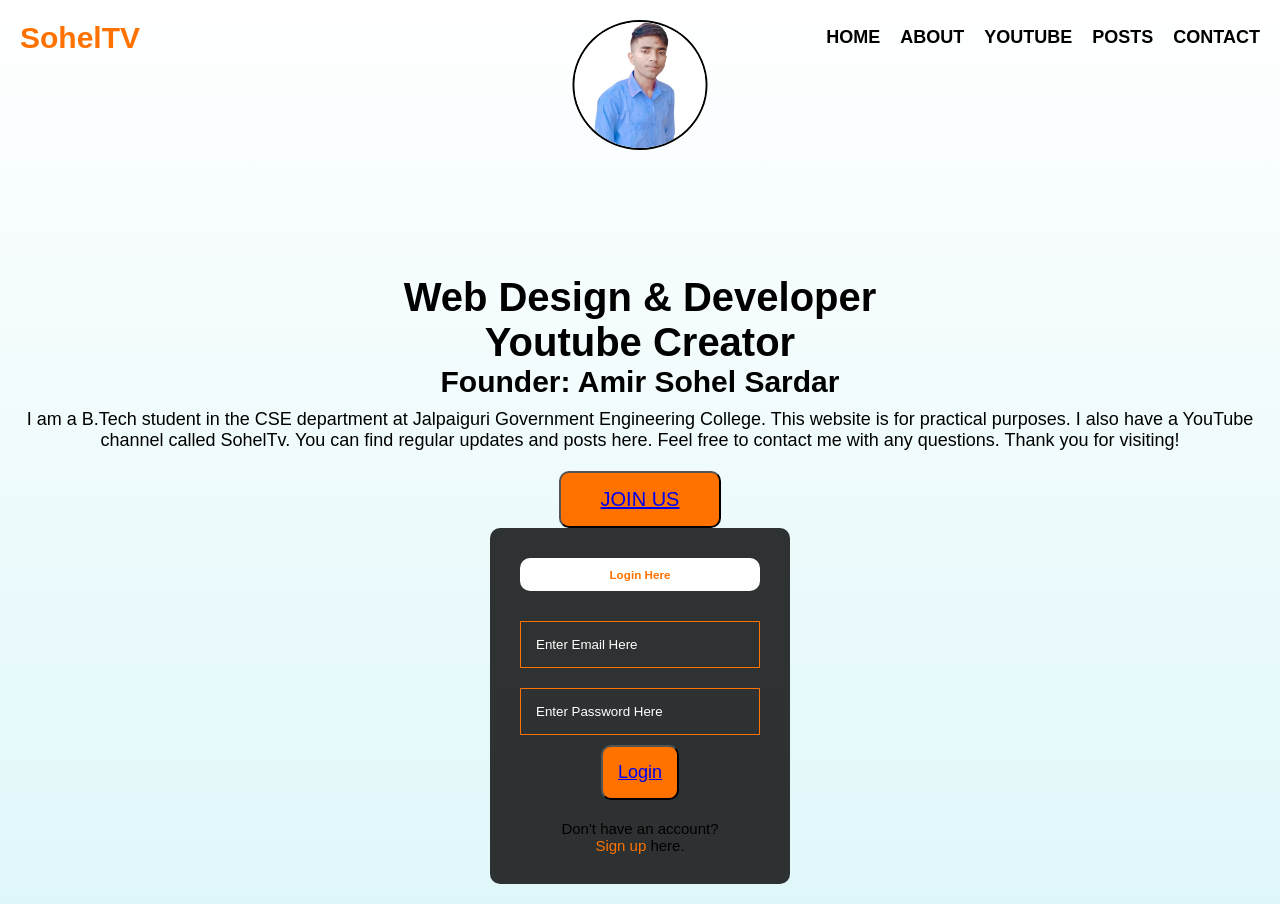
<file: index.html>
<!DOCTYPE html>
<html lang="en">
  <head>
    <meta charset="UTF-8" />
    <meta name="viewport" content="width=device-width, initial-scale=1.0" />
    <title>SohelTv.in</title>
    <link rel="stylesheet" href="style.css" />
  </head>
  <body>
    <div class="main">
      <div class="navbar">
        <div class="icon">
          <h2 class="logo">SohelTV</h2>
        </div>

        <div class="menu">
          <ul class="xx">
            <li class="honolulu"><a href="#">HOME</a></li>
            <li><a href="#">HOME</a></li>
            <li><a href="#">ABOUT</a></li>
            <li><a href="#">YOUTUBE</a></li>
            <li><a href="#">POSTS</a></li>
            <li><a href="#">CONTACT</a></li>
          </ul>
        </div>

        <!-- Hamburger menu for mobile view -->
        <div class="hamburger">
          <div class="line"></div>
          <div class="line"></div>
          <div class="line"></div>
        </div>

        <!-- Search bar -->
        <!-- <div>
          <form
            class="search-container ht_search_form"
            action="https://www.google.com/search"
          >
            <input
              class="search-input"
              placeholder="Type to text..."
              name="q"
              type="search"
            />
            <button class="ht_search search-button" type="submit">
              Search
            </button>
          </form>
        </div> -->
      </div>

      <div class="content">
        <div class="photo">
          <img class="rounded-image" src="sohel.jpg" width="135" height="130" />
        </div>
        <h1 class="animated-text">
          Web Design & Developer<br /><span>Youtube Creator</span>
        </h1>
        <h2>Founder: Amir Sohel Sardar</h2>
        <p class="par">
          I am a B.Tech student in the CSE department at Jalpaiguri Government
          Engineering College. This website is for practical purposes. I also
          have a YouTube channel called SohelTv. You can find regular updates
          and posts here. Feel free to contact me with any questions. Thank you
          for visiting!
        </p>

        <button class="cn"><a href="#">JOIN US</a></button>

        <div class="form">
          <h3>Login Here</h3>
          <input type="email" name="email" placeholder="Enter Email Here" />
          <input
            type="password"
            name="password"
            placeholder="Enter Password Here"
          />
          <button class="btnn"><a href="#">Login</a></button>

          <p class="link">
            Don't have an account?<br />
            <a href="#">Sign up</a> here.
          </p>
        </div>
      </div>
    </div>

    <script src="script.js"></script>
  </body>
</html>
</file>
<file: style.css>
* {
  margin: 0;
  padding: 0;
  box-sizing: border-box;
}

html {
  font-size: 62.5%;
  overflow: scroll;
}

body {
  font-family: 'Rubik', sans-serif;
}

.main {
  width: 100%;
  background: linear-gradient(to top, #e0f7fa, white); 
  background-position: center;
  background-size: cover;
  min-height: 100vh;
}

.navbar {
  width: 100%;
  height: 7.5rem;
  display: flex;
  justify-content: space-between;
  align-items: center;
  padding: 1rem 2rem;
}

.icon {
  display: flex;
  align-items: center;
}

.logo {
  color: #ff7200;
  font-size: 3rem;
}

.hamburger {
  display: none;
  cursor: pointer;
}

.hamburger div {
  width: 2.5rem;
  height: 0.4rem;
  margin: 0.4rem;
  background-color: #ff7200;
  transition: all 0.3s ease;
}

.menu {
  display: flex;
}

.menu.active {
  display: block;
}

.menu ul {
  display: flex;
  justify-content: center;
  align-items: center;
}

.menu ul li {
  list-style: none;
  margin-left: 2rem;
}

.menu ul li a {
  text-decoration: none;
  color: #000;
  font-weight: bold;
  font-size: 1.8rem;
  transition: 0.4s ease;
}

.menu ul li a:hover {
  color: #ff7200;
}

.photo {
  position: absolute;
  top: 2rem;
  left: 50%;
  transform: translateX(-50%);
}

img {
  border: 0.2rem solid black;
  border-radius: 50%;
}

.content {
  text-align: center;
  margin-top: 18rem;
  padding: 2rem;
}

.content h1 {
  font-size: 4rem;
}

.content h2 {
  font-size: 3rem;
}

.content .par {
  font-size: 1.8rem;
  margin-top: 1rem;
}

button.cn {
  background-color: #ff7200;
  padding: 1.5rem 4rem;
  border-radius: 1rem;
  font-size: 2rem;
  cursor: pointer;
  transition: 0.4s ease;
  margin-top: 2rem;
}

button.cn:hover {
  background-color: #2980b9;
}

.form {
  width: 30rem;
  background: rgba(0, 0, 0, 0.8);
  margin: auto;
  border-radius: 1rem;
  padding: 3rem;
  text-align: center;
}

.form h3 {
  color: #ff7200;
  background-color: #fff;
  padding: 1rem;
  border-radius: 1rem;
  margin-bottom: 2rem;
}

.form input {
  width: 100%;
  margin: 1rem 0;
  padding: 1.5rem;
  border: 0.1rem solid #ff7200;
  background: transparent;
  color: white;
}

.form input::placeholder {
  color: white;
}

.btnn {
  background-color: #ff7200;
  padding: 1.5rem;
  border-radius: 1rem;
  font-size: 1.8rem;
  cursor: pointer;
  transition: 0.4s ease;
}

.btnn:hover {
  background-color: #2980b9;
}

.link {
  margin-top: 2rem;
  font-size: 1.5rem;
}

.link a {
  color: #ff7200;
  text-decoration: none;
}

.hamburger.toggle div:nth-child(1) {
  transform: rotate(-45deg) translate(-0.5rem, 0.5rem);
}

.hamburger.toggle div:nth-child(2) {
  opacity: 0;
}

.hamburger.toggle div:nth-child(3) {
  transform: rotate(45deg) translate(-0.5rem, -0.5rem);
}


@media only screen and (max-width: 768px) {
  .hamburger {
    display: block;
  }

  .menu {
    display: none;
    flex-direction: column;
    width: 100%;
    position: absolute;
    top: 7.5rem;
    left: 0;
    background-color: #fff;
  }

  .menu.active {
    display: flex;
  }

  .menu ul {
    flex-direction: column;
    gap: 2rem;
  }

  .menu ul li {
    margin: 1.5rem 0;
  }

  .content h1 {
    font-size: 3rem;
  }

  .content h2 {
    font-size: 2.5rem;
  }

  button.cn {
    font-size: 1.8rem;
    padding: 1rem 3rem;
  }

  .form {
    width: 90%;
  }

  .menu {
    height: 0;
    overflow: hidden;
    transition: height 0.3s ease;
  }
  
  .menu.active {
    height:400px; /* Adjust to your desired height */
  }
  
  .content {
    transition: margin-top 0.3s ease; /* Smooth transition */
  }
  
  .shift-down {
    margin-top: 450px; /* Adjust based on the height of your navigation */
  }
}

@media only screen and (min-width: 769px) {
.honolulu{
  display: none;
}

}
</file>
